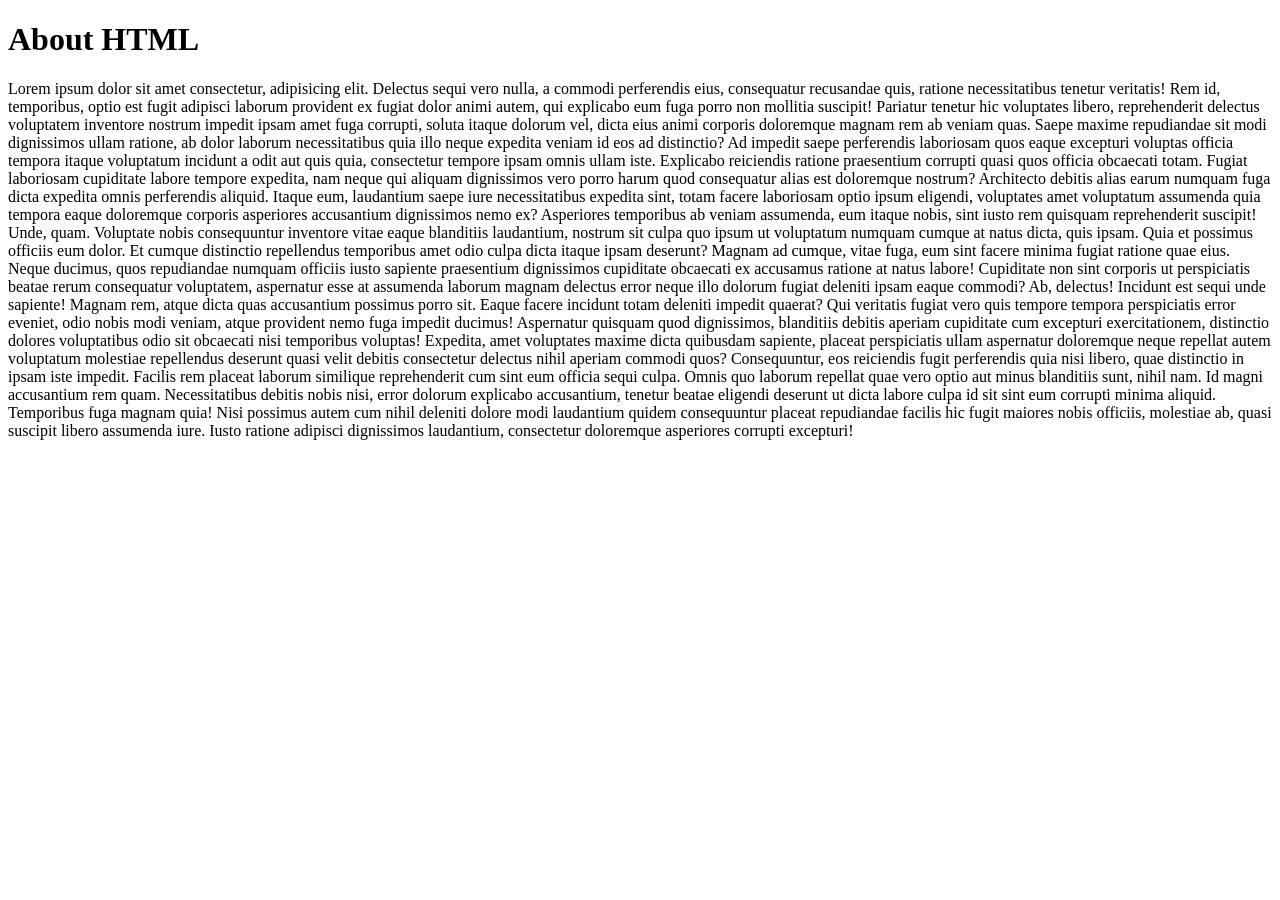
<file: about.html>
<!doctype html>
<html lang="en">
  <head>
    <meta charset="UTF-8" />
    <meta name="viewport" content="width=device-width, initial-scale=1.0" />
    <title>About Us</title>
  </head>
  <body>
    <h1>About HTML</h1>
    <p>
      Lorem ipsum dolor sit amet consectetur, adipisicing elit. Delectus sequi
      vero nulla, a commodi perferendis eius, consequatur recusandae quis,
      ratione necessitatibus tenetur veritatis! Rem id, temporibus, optio est
      fugit adipisci laborum provident ex fugiat dolor animi autem, qui
      explicabo eum fuga porro non mollitia suscipit! Pariatur tenetur hic
      voluptates libero, reprehenderit delectus voluptatem inventore nostrum
      impedit ipsam amet fuga corrupti, soluta itaque dolorum vel, dicta eius
      animi corporis doloremque magnam rem ab veniam quas. Saepe maxime
      repudiandae sit modi dignissimos ullam ratione, ab dolor laborum
      necessitatibus quia illo neque expedita veniam id eos ad distinctio? Ad
      impedit saepe perferendis laboriosam quos eaque excepturi voluptas officia
      tempora itaque voluptatum incidunt a odit aut quis quia, consectetur
      tempore ipsam omnis ullam iste. Explicabo reiciendis ratione praesentium
      corrupti quasi quos officia obcaecati totam. Fugiat laboriosam cupiditate
      labore tempore expedita, nam neque qui aliquam dignissimos vero porro
      harum quod consequatur alias est doloremque nostrum? Architecto debitis
      alias earum numquam fuga dicta expedita omnis perferendis aliquid. Itaque
      eum, laudantium saepe iure necessitatibus expedita sint, totam facere
      laboriosam optio ipsum eligendi, voluptates amet voluptatum assumenda quia
      tempora eaque doloremque corporis asperiores accusantium dignissimos nemo
      ex? Asperiores temporibus ab veniam assumenda, eum itaque nobis, sint
      iusto rem quisquam reprehenderit suscipit! Unde, quam. Voluptate nobis
      consequuntur inventore vitae eaque blanditiis laudantium, nostrum sit
      culpa quo ipsum ut voluptatum numquam cumque at natus dicta, quis ipsam.
      Quia et possimus officiis eum dolor. Et cumque distinctio repellendus
      temporibus amet odio culpa dicta itaque ipsam deserunt? Magnam ad cumque,
      vitae fuga, eum sint facere minima fugiat ratione quae eius. Neque
      ducimus, quos repudiandae numquam officiis iusto sapiente praesentium
      dignissimos cupiditate obcaecati ex accusamus ratione at natus labore!
      Cupiditate non sint corporis ut perspiciatis beatae rerum consequatur
      voluptatem, aspernatur esse at assumenda laborum magnam delectus error
      neque illo dolorum fugiat deleniti ipsam eaque commodi? Ab, delectus!
      Incidunt est sequi unde sapiente! Magnam rem, atque dicta quas accusantium
      possimus porro sit. Eaque facere incidunt totam deleniti impedit quaerat?
      Qui veritatis fugiat vero quis tempore tempora perspiciatis error eveniet,
      odio nobis modi veniam, atque provident nemo fuga impedit ducimus!
      Aspernatur quisquam quod dignissimos, blanditiis debitis aperiam
      cupiditate cum excepturi exercitationem, distinctio dolores voluptatibus
      odio sit obcaecati nisi temporibus voluptas! Expedita, amet voluptates
      maxime dicta quibusdam sapiente, placeat perspiciatis ullam aspernatur
      doloremque neque repellat autem voluptatum molestiae repellendus deserunt
      quasi velit debitis consectetur delectus nihil aperiam commodi quos?
      Consequuntur, eos reiciendis fugit perferendis quia nisi libero, quae
      distinctio in ipsam iste impedit. Facilis rem placeat laborum similique
      reprehenderit cum sint eum officia sequi culpa. Omnis quo laborum repellat
      quae vero optio aut minus blanditiis sunt, nihil nam. Id magni accusantium
      rem quam. Necessitatibus debitis nobis nisi, error dolorum explicabo
      accusantium, tenetur beatae eligendi deserunt ut dicta labore culpa id sit
      sint eum corrupti minima aliquid. Temporibus fuga magnam quia! Nisi
      possimus autem cum nihil deleniti dolore modi laudantium quidem
      consequuntur placeat repudiandae facilis hic fugit maiores nobis officiis,
      molestiae ab, quasi suscipit libero assumenda iure. Iusto ratione adipisci
      dignissimos laudantium, consectetur doloremque asperiores corrupti
      excepturi!
    </p>
  </body>
</html>
</file>
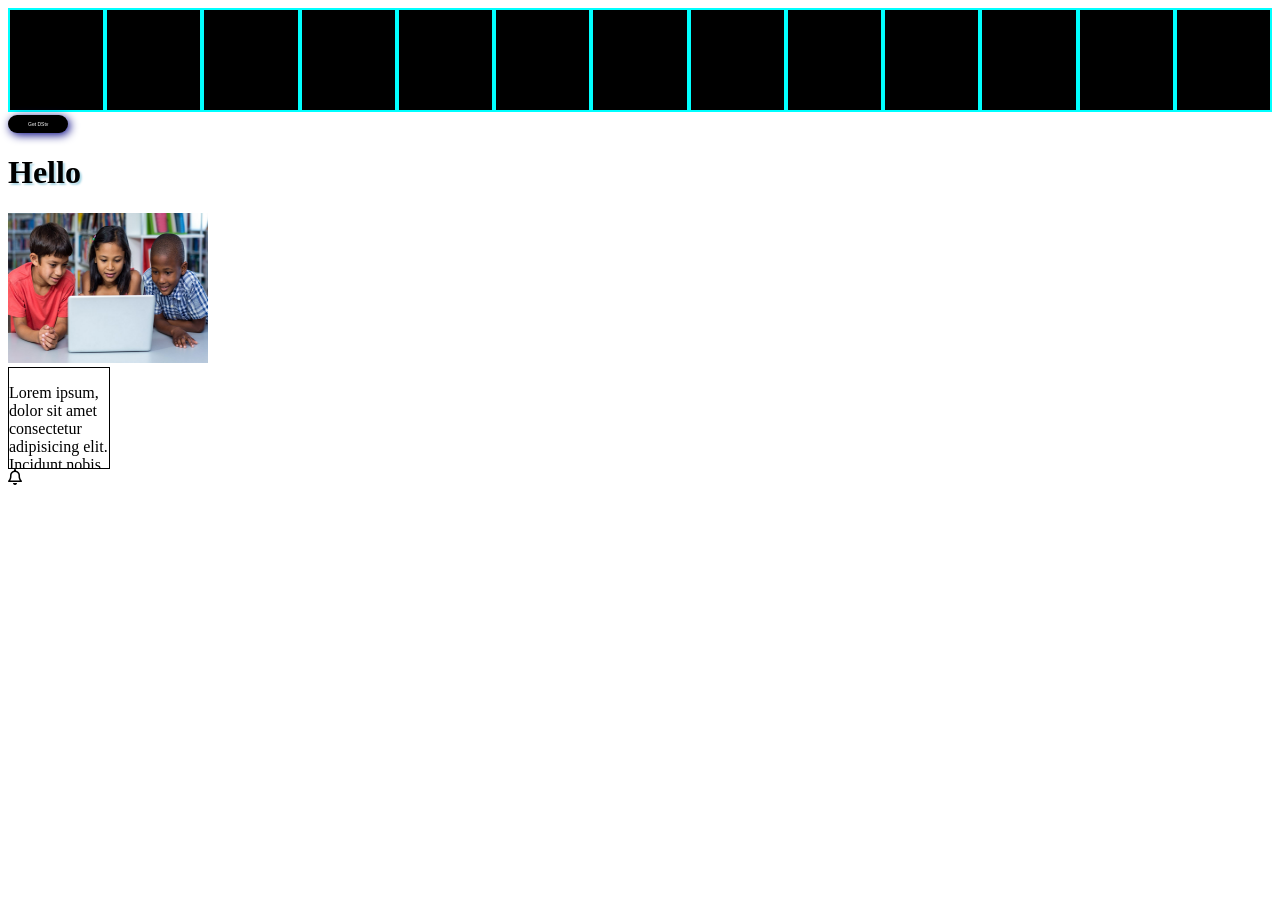
<file: media.html>
<!doctype html>
<html lang="en">
  <head>
    <meta charset="UTF-8" />
    <meta name="viewport" content="width=device-width, initial-scale=1.0" />
    <title>Media Queries</title>
    <link rel="stylesheet" href="media.css" />
    <!-- <link rel="stylesheet" href="css/all.min.css"> -->
    <link
      rel="stylesheet"
      href="https://cdnjs.cloudflare.com/ajax/libs/font-awesome/6.1.1/css/all.min.css"
      integrity="sha512-KfkfwYDsLkIlwQp6LFnl8zNdLGxu9YAA1QvwINks4PhcElQSvqcyVLLD9aMhXd13uQjoXtEKNosOWaZqXgel0g=="
      crossorigin="anonymous"
      referrerpolicy="no-referrer"
    />
  </head>
  <body>
    <div id="parent">
      <div class="boxes"></div>
      <div class="boxes"></div>
      <div class="boxes"></div>
      <div class="boxes"></div>
      <div class="boxes"></div>
      <div class="boxes"></div>
      <div class="boxes"></div>
      <div class="boxes"></div>
      <div class="boxes"></div>
      <div class="boxes"></div>
      <div class="boxes"></div>
      <div class="boxes"></div>
      <div class="boxes"></div>
    </div>

    <button id="btn">
      <p id="get">Get DStv</p>
    </button>

    <h1>Hello</h1>

    <img src="Images/Children-Learning-Online.jpg" alt="" />

    <div id="overflow">
      <p>
        Lorem ipsum, dolor sit amet consectetur adipisicing elit. Incidunt nobis
        corporis in inventore adipisci accusamus ab deleniti dolores aliquam
        quam.
      </p>
    </div>

    <i class="fa-regular fa-bell"></i>
  </body>
</html>
</file>
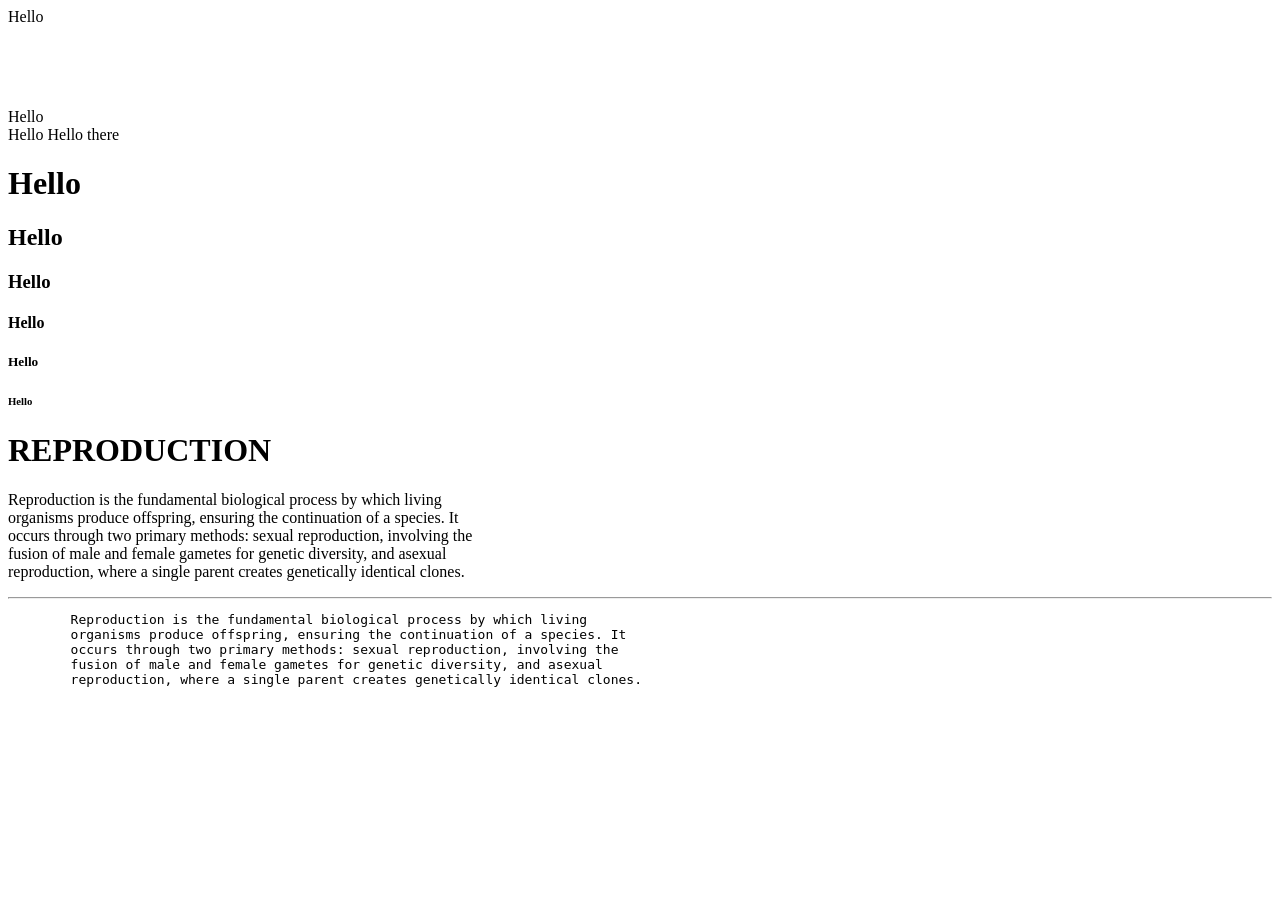
<file: rev.html>
<!doctype html>
<html lang="en">
  <head>
    <meta charset="UTF-8" />
    <meta name="viewport" content="width=device-width, initial-scale=1.0" />
    <title>Document</title>
  </head>
  <body>
    <div style="width: 100px; height: 100px">Hello</div>
    <div>Hello</div>

    <span>Hello</span>
    <span>Hello there</span>

    <h1>Hello</h1>
    <h2>Hello</h2>
    <h3>Hello</h3>
    <h4>Hello</h4>
    <h5>Hello</h5>
    <h6>Hello</h6>

    <h1>REPRODUCTION</h1>
    <p>
      Reproduction is the fundamental biological process by which living <br />
      organisms produce offspring, ensuring the continuation of a species. It
      <br />
      occurs through two primary methods: sexual reproduction, involving the
      <br />
      fusion of male and female gametes for genetic diversity, and asexual
      <br />
      reproduction, where a single parent creates genetically identical clones.
    </p>

    <hr>

    <pre>
        Reproduction is the fundamental biological process by which living
        organisms produce offspring, ensuring the continuation of a species. It
        occurs through two primary methods: sexual reproduction, involving the
        fusion of male and female gametes for genetic diversity, and asexual
        reproduction, where a single parent creates genetically identical clones.
    </pre>
  </body>
</html>
</file>
<file: media.css>
.boxes {
    width: 100%;
    height: 100px;
    border: 2px solid aqua;
    background-color: black;
}

#parent {
    display: flex;
}

@media (max-width: 1024px) {
    #parent {
        display: grid;
        grid-template-columns: 1fr 1fr;
    }
}

@media (max-width: 768px) {
    #parent {
        display: grid;
        grid-template-columns: 1fr 1fr 1fr;
    }
}

@media (max-width: 640px) {
    #parent {
        display: grid;
        grid-template-columns: 1fr 1fr 1fr 1fr;
    }
}

@media (max-width: 480px) {
    #parent {
        display: grid;
        grid-template-columns: 1fr 1fr 1fr 1fr 1fr;
    }

    .boxes {
        width: 100px;
        height: 50px;
        border: 1px solid orange;
        background-color: purple;
    }
}

#btn {
    background-color: black;
    color: white;
    border: none;
    padding: 1px 20px;
    border-radius: 10px;
    cursor: pointer;
    box-shadow: 2px 2px 10px navy;
}

#get {
    font-size: 5px;
}

#btn:hover {
    background-color: lightblue;
    color: black;
}

#btn:active {
    background-color: teal;
    color: red;
}

h1 {
    text-shadow: 2px 2px 2px lightblue;
}

img {
    width: 200px;
    height: 150px;
    /* float: left; */
    /* margin-left: 100px; */
}

#overflow {
    width: 100px;
    height: 100px;
    border: 1px solid black;
    /* overflow: visible; */
    /* overflow: hidden; */
    /* overflow: clip; */
    /* overflow: scroll; */
    overflow: auto;
}

/* body {
    background-image: url(Images/Children-Learning-Online.jpg);
    background-repeat: repeat;
    background-repeat: no-repeat;
    background-position: center;
    background-attachment: scroll;
    background-size: cover;
    background-size: contain;
} */
</file>
